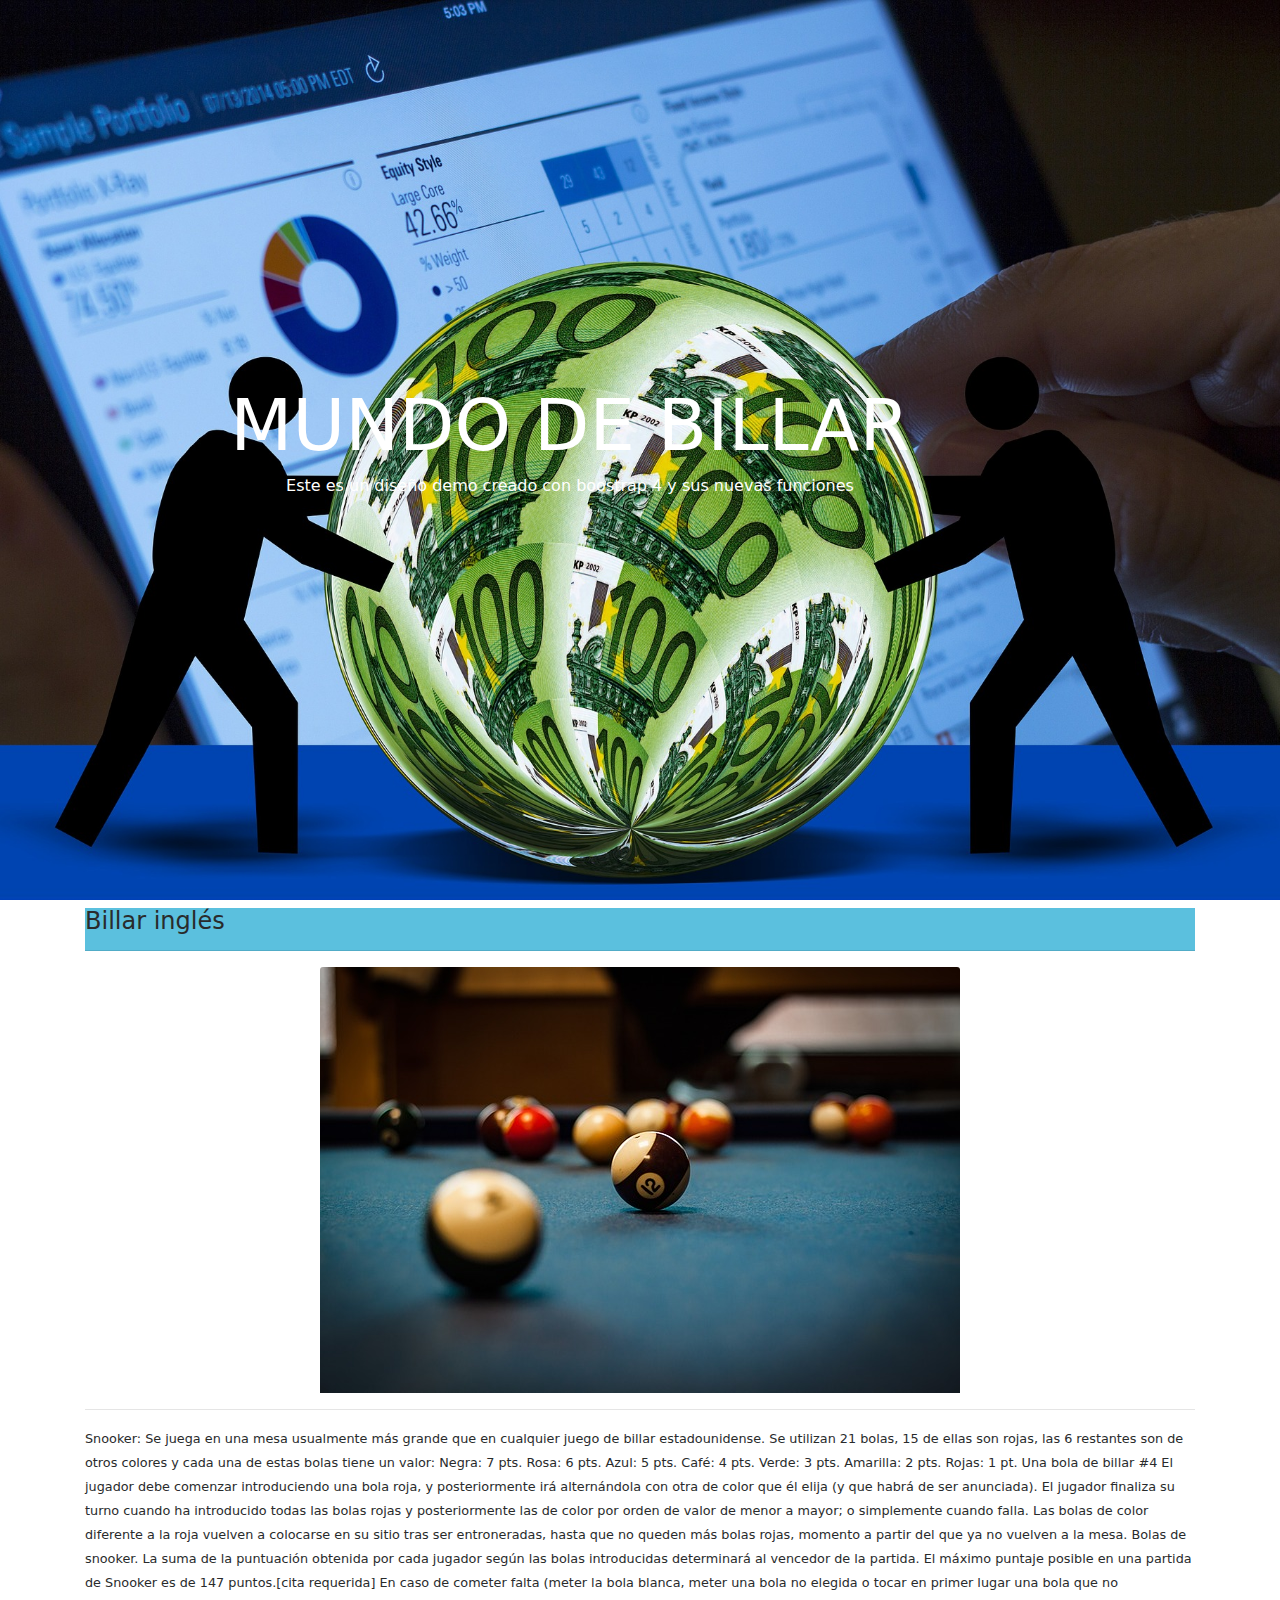
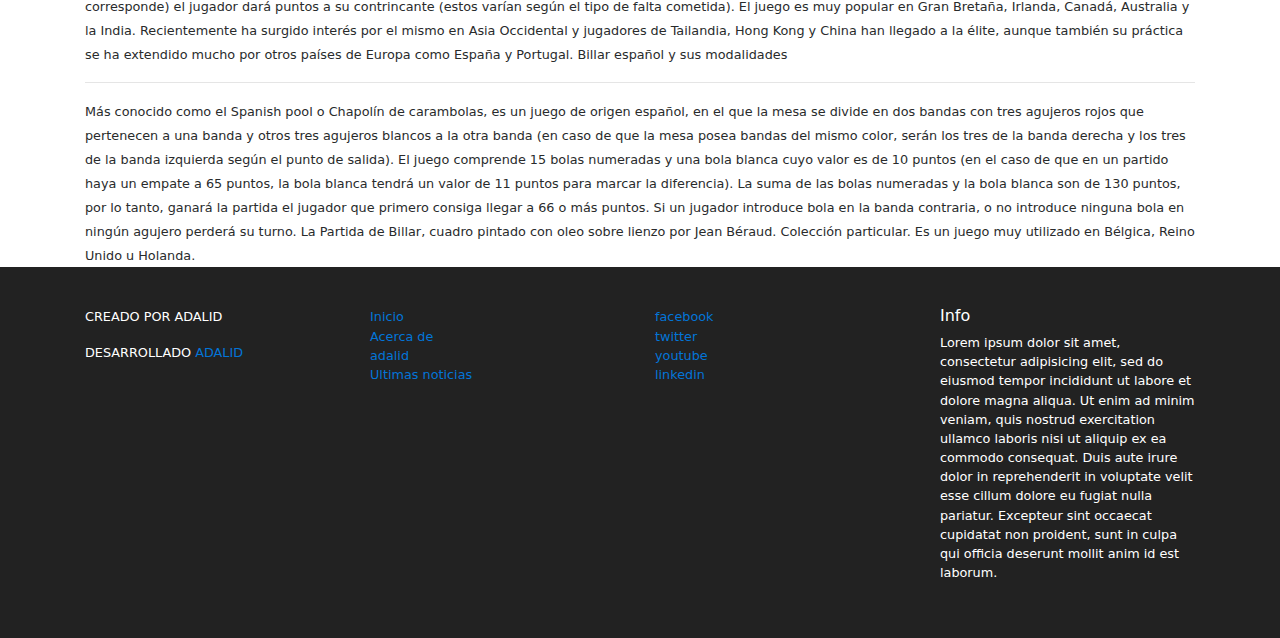
<file: ingles.html>
<!DOCTYPE html>
<html lang="en">
<head>
    <meta charset="UTF-8">
    <meta name="viewport" content="width=device-width, user-scalable=no, initial-scale=1.0, maximum-scale=1.0, minimum-scale=1.0">
    <link rel="stylesheet" href="css/bootstrap.min.css">
    <title>Noticia</title>
    <link rel="stylesheet" type="text/css" href="css/estilos.css">
</head>
<body>


    <section id="cover">
        <div id="cover-texto">
              <div class="container">
                    <div class="row">
                        <div class="col-sm-12">
                              <h1 class="display-3">
                                MUNDO DE BILLAR
                              </h1>
                              <P>Este es un diseño demo creado con boostrap 4 y sus nuevas funciones</P>
                             
                          
                        </div>
                      
                    </div>
                
              </div>
          
        </div>

      
    </section>
     
    
  <div class="container">
    <h1 class="text-muted">
    <h4 class="bg-info">Billar inglés<hr> <small></small></h4>
         <span class="small">
         <center><img class="card-img-top" src="img/3.jpg" alt="Programacion y sistemas"></center><hr>
         Snooker: Se juega en una mesa usualmente más grande que en cualquier juego de billar estadounidense. Se utilizan 21 bolas, 15 de ellas son rojas, las 6 restantes son de otros colores y cada una de estas bolas tiene un valor:
                        Negra: 7 pts.
                        Rosa: 6 pts.
                        Azul: 5 pts.
                        Café: 4 pts.
                        Verde: 3 pts.
                        Amarilla: 2 pts.
                        Rojas: 1 pt.

                        Una bola de billar #4
                        El jugador debe comenzar introduciendo una bola roja, y posteriormente irá alternándola con otra de color que él elija (y que habrá de ser anunciada). El jugador finaliza su turno cuando ha introducido todas las bolas rojas y posteriormente las de color por orden de valor de menor a mayor; o simplemente cuando falla. Las bolas de color diferente a la roja vuelven a colocarse en su sitio tras ser entroneradas, hasta que no queden más bolas rojas, momento a partir del que ya no vuelven a la mesa.


                        Bolas de snooker.
                        La suma de la puntuación obtenida por cada jugador según las bolas introducidas determinará al vencedor de la partida. El máximo puntaje posible en una partida de Snooker es de 147 puntos.[cita requerida]

                        En caso de cometer falta (meter la bola blanca, meter una bola no elegida o tocar en primer lugar una bola que no corresponde) el jugador dará puntos a su contrincante (estos varían según el tipo de falta cometida).

                        El juego es muy popular en Gran Bretaña, Irlanda, Canadá, Australia y la India. Recientemente ha surgido interés por el mismo en Asia Occidental y jugadores de Tailandia, Hong Kong y China han llegado a la élite, aunque también su práctica se ha extendido mucho por otros países de Europa como España y Portugal.

                        Billar español y sus modalidades<hr>
                        Más conocido como el Spanish pool o Chapolín de carambolas, es un juego de origen español, en el que la mesa se divide en dos bandas con tres agujeros rojos que pertenecen a una banda y otros tres agujeros blancos a la otra banda (en caso de que la mesa posea bandas del mismo color, serán los tres de la banda derecha y los tres de la banda izquierda según el punto de salida). El juego comprende 15 bolas numeradas y una bola blanca cuyo valor es de 10 puntos (en el caso de que en un partido haya un empate a 65 puntos, la bola blanca tendrá un valor de 11 puntos para marcar la diferencia).

                        La suma de las bolas numeradas y la bola blanca son de 130 puntos, por lo tanto, ganará la partida el jugador que primero consiga llegar a 66 o más puntos.

                        Si un jugador introduce bola en la banda contraria, o no introduce ninguna bola en ningún agujero perderá su turno.


                        La Partida de Billar, cuadro pintado con oleo sobre lienzo por Jean Béraud. Colección particular.
                        Es un juego muy utilizado en Bélgica, Reino Unido u Holanda.
      </span></h1>










  </div>



  <footer id="footer">
          <div class="container">
                  <div class="row">
                          <div class="col-sm-3">
                                  <p>CREADO POR ADALID</p>
                                  <P>DESARROLLADO <a href="http://www.adalid.com">ADALID </a></P>
                          </div>

                          <div class="col-sm-3">
                                <ul class="list-unstyled">
                                        <li><a href="">Inicio</a></li>
                                        <li><a href="">Acerca de</a></li>
                                        <li><a href="">adalid</a></li>
                                        <li><a href="">Ultimas noticias</a></li>
                                        
                                </ul>
                          </div>

                          <div class="col-sm-3">
                                <ul class="list-unstyled">
                                        <li><a href="">facebook</a></li>
                                        <li><a href="">twitter</a></li>
                                        <li><a href="">youtube</a></li>
                                        <li><a href="">linkedin</a></li>
                                        
                                </ul>
                          </div>

                          <div class="col-sm-3">
                            <h6>Info</h6>
                            <p>Lorem ipsum dolor sit amet, consectetur adipisicing elit, sed do eiusmod
                            tempor incididunt ut labore et dolore magna aliqua. Ut enim ad minim veniam,
                            quis nostrud exercitation ullamco laboris nisi ut aliquip ex ea commodo
                            consequat. Duis aute irure dolor in reprehenderit in voluptate velit esse
                            cillum dolore eu fugiat nulla pariatur. Excepteur sint occaecat cupidatat non
                            proident, sunt in culpa qui officia deserunt mollit anim id est laborum.
                            </p>
                          </div>
                  </div>  
          </div>  
  
</footer>
    
</body>
</html>
</file>
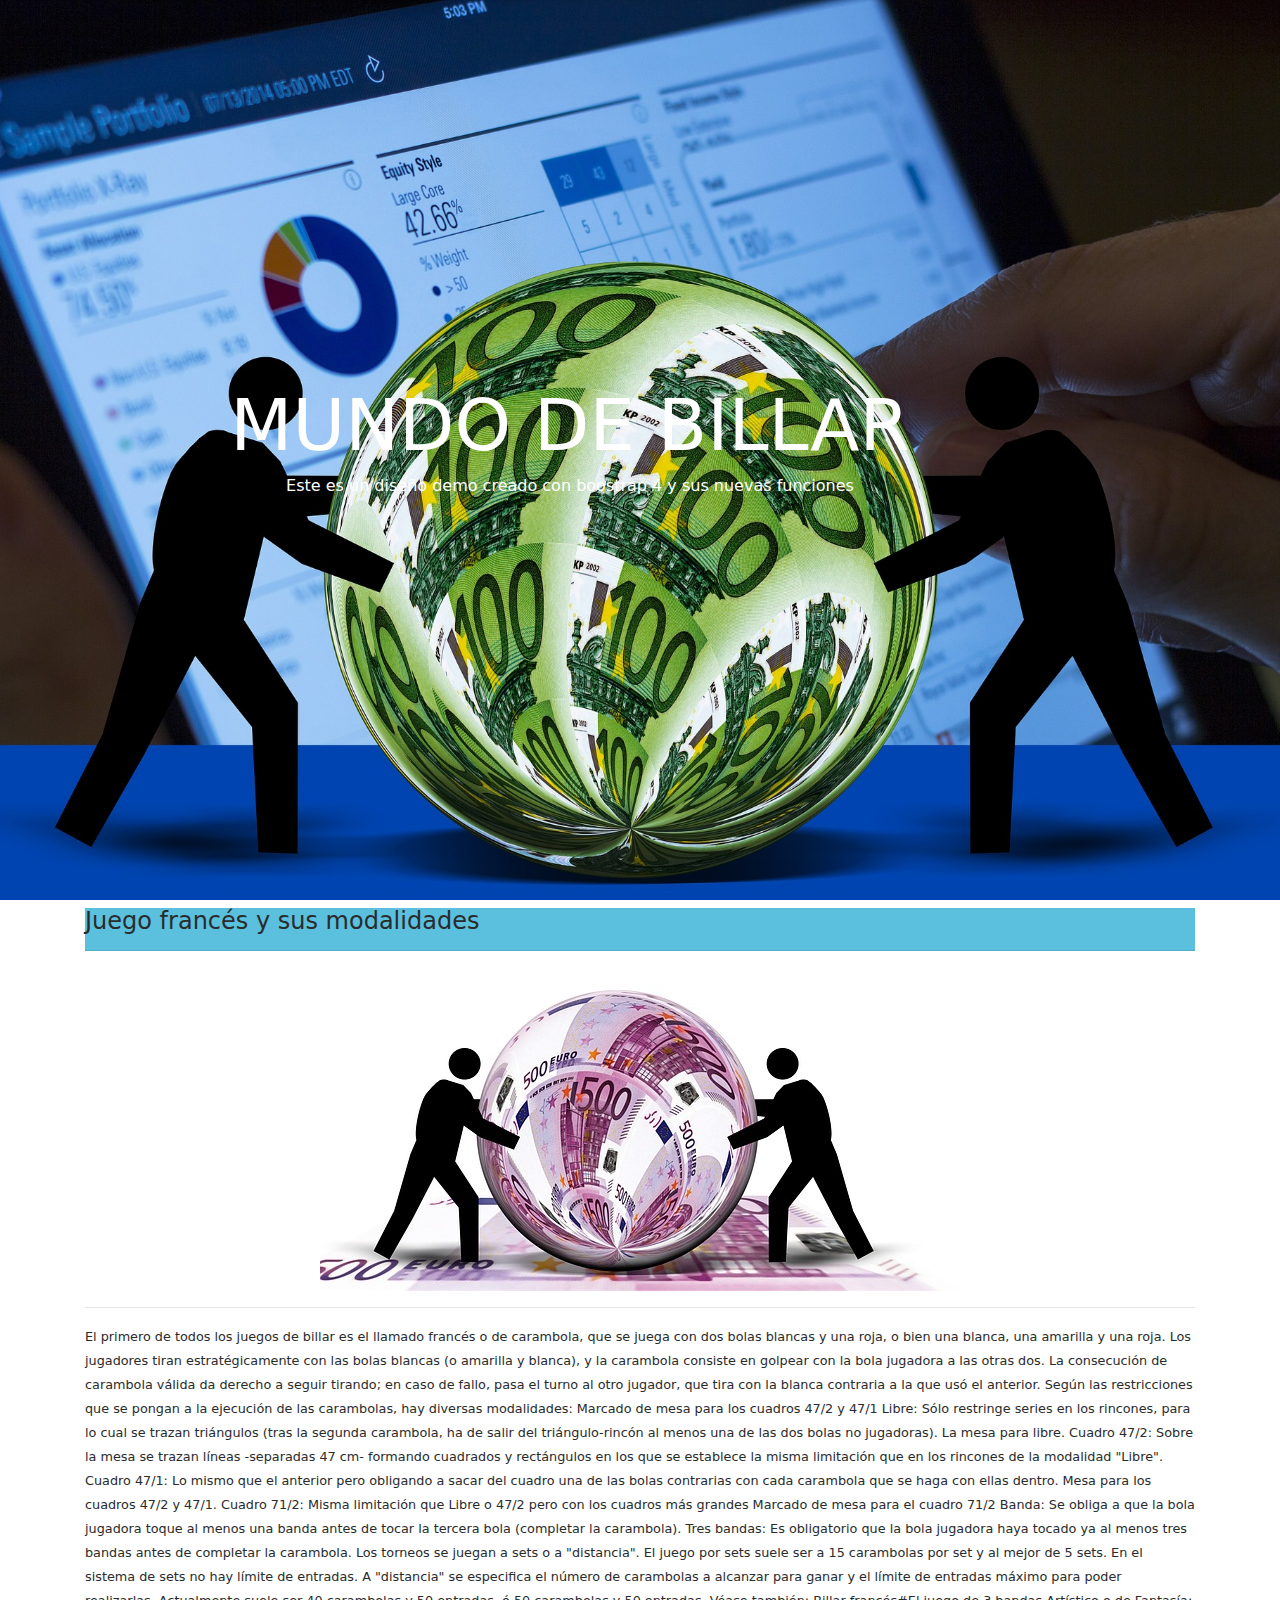
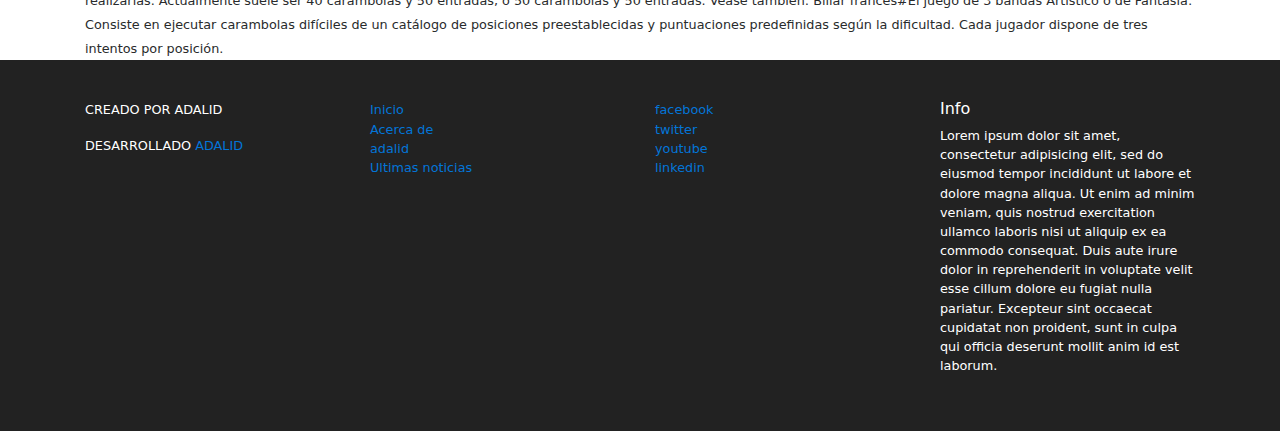
<file: juego.html>
<!DOCTYPE html>
<html lang="en">
<head>
    <meta charset="UTF-8">
    <meta name="viewport" content="width=device-width, user-scalable=no, initial-scale=1.0, maximum-scale=1.0, minimum-scale=1.0">
    <link rel="stylesheet" href="css/bootstrap.min.css">
    <title>Noticia</title>
    <link rel="stylesheet" type="text/css" href="css/estilos.css">
</head>
<body>


    <section id="cover">
        <div id="cover-texto">
              <div class="container">
                    <div class="row">
                        <div class="col-sm-12">
                              <h1 class="display-3">
                                MUNDO DE BILLAR
                              </h1>
                              <P>Este es un diseño demo creado con boostrap 4 y sus nuevas funciones</P>
                             
                          
                        </div>
                      
                    </div>
                
              </div>
          
        </div>

      
    </section>

    
  <div class="container">
    <h1 class="text-muted">
    <h4 class="bg-info">Juego francés y sus modalidades <hr> <small></small></h4>
         <span class="small">
         <center><img class="card-img-top" src="img/1.jpg" alt="Programacion y sistemas"></center><hr>
         El primero de todos los juegos de billar es el llamado francés o de carambola, que se juega con dos bolas blancas y una roja, o bien una blanca, una amarilla y una roja. Los jugadores tiran estratégicamente con las bolas blancas (o amarilla y blanca), y la carambola consiste en golpear con la bola jugadora a las otras dos. La consecución de carambola válida da derecho a seguir tirando; en caso de fallo, pasa el turno al otro jugador, que tira con la blanca contraria a la que usó el anterior.

          Según las restricciones que se pongan a la ejecución de las carambolas, hay diversas modalidades:


          Marcado de mesa para los cuadros 47/2 y 47/1
          Libre: Sólo restringe series en los rincones, para lo cual se trazan triángulos (tras la segunda carambola, ha de salir del triángulo-rincón al menos una de las dos bolas no jugadoras). La mesa para libre.
          Cuadro 47/2: Sobre la mesa se trazan líneas -separadas 47 cm- formando cuadrados y rectángulos en los que se establece la misma limitación que en los rincones de la modalidad "Libre".
          Cuadro 47/1: Lo mismo que el anterior pero obligando a sacar del cuadro una de las bolas contrarias con cada carambola que se haga con ellas dentro. Mesa para los cuadros 47/2 y 47/1.
          Cuadro 71/2: Misma limitación que Libre o 47/2 pero con los cuadros más grandes

          Marcado de mesa para el cuadro 71/2
          Banda: Se obliga a que la bola jugadora toque al menos una banda antes de tocar la tercera bola (completar la carambola).
          Tres bandas: Es obligatorio que la bola jugadora haya tocado ya al menos tres bandas antes de completar la carambola.
          Los torneos se juegan a sets o a "distancia". El juego por sets suele ser a 15 carambolas por set y al mejor de 5 sets. En el sistema de sets no hay límite de entradas. A "distancia" se especifica el número de carambolas a alcanzar para ganar y el límite de entradas máximo para poder realizarlas. Actualmente suele ser 40 carambolas y 50 entradas, ó 50 carambolas y 50 entradas.

          Véase también: Billar francés#El juego de 3 bandas
          Artístico o de Fantasía: Consiste en ejecutar carambolas difíciles de un catálogo de posiciones preestablecidas y puntuaciones predefinidas según la dificultad. Cada jugador dispone de tres intentos por posición.
      </span></h1>










  </div>



  <footer id="footer">
          <div class="container">
                  <div class="row">
                          <div class="col-sm-3">
                                  <p>CREADO POR ADALID</p>
                                  <P>DESARROLLADO <a href="http://www.adalid.com">ADALID </a></P>
                          </div>

                          <div class="col-sm-3">
                                <ul class="list-unstyled">
                                        <li><a href="">Inicio</a></li>
                                        <li><a href="">Acerca de</a></li>
                                        <li><a href="">adalid</a></li>
                                        <li><a href="">Ultimas noticias</a></li>
                                        
                                </ul>
                          </div>

                          <div class="col-sm-3">
                                <ul class="list-unstyled">
                                        <li><a href="">facebook</a></li>
                                        <li><a href="">twitter</a></li>
                                        <li><a href="">youtube</a></li>
                                        <li><a href="">linkedin</a></li>
                                        
                                </ul>
                          </div>

                          <div class="col-sm-3">
                            <h6>Info</h6>
                            <p>Lorem ipsum dolor sit amet, consectetur adipisicing elit, sed do eiusmod
                            tempor incididunt ut labore et dolore magna aliqua. Ut enim ad minim veniam,
                            quis nostrud exercitation ullamco laboris nisi ut aliquip ex ea commodo
                            consequat. Duis aute irure dolor in reprehenderit in voluptate velit esse
                            cillum dolore eu fugiat nulla pariatur. Excepteur sint occaecat cupidatat non
                            proident, sunt in culpa qui officia deserunt mollit anim id est laborum.
                            </p>
                          </div>
                  </div>  
          </div>  
  
</footer>
    
</body>
</html>
</file>
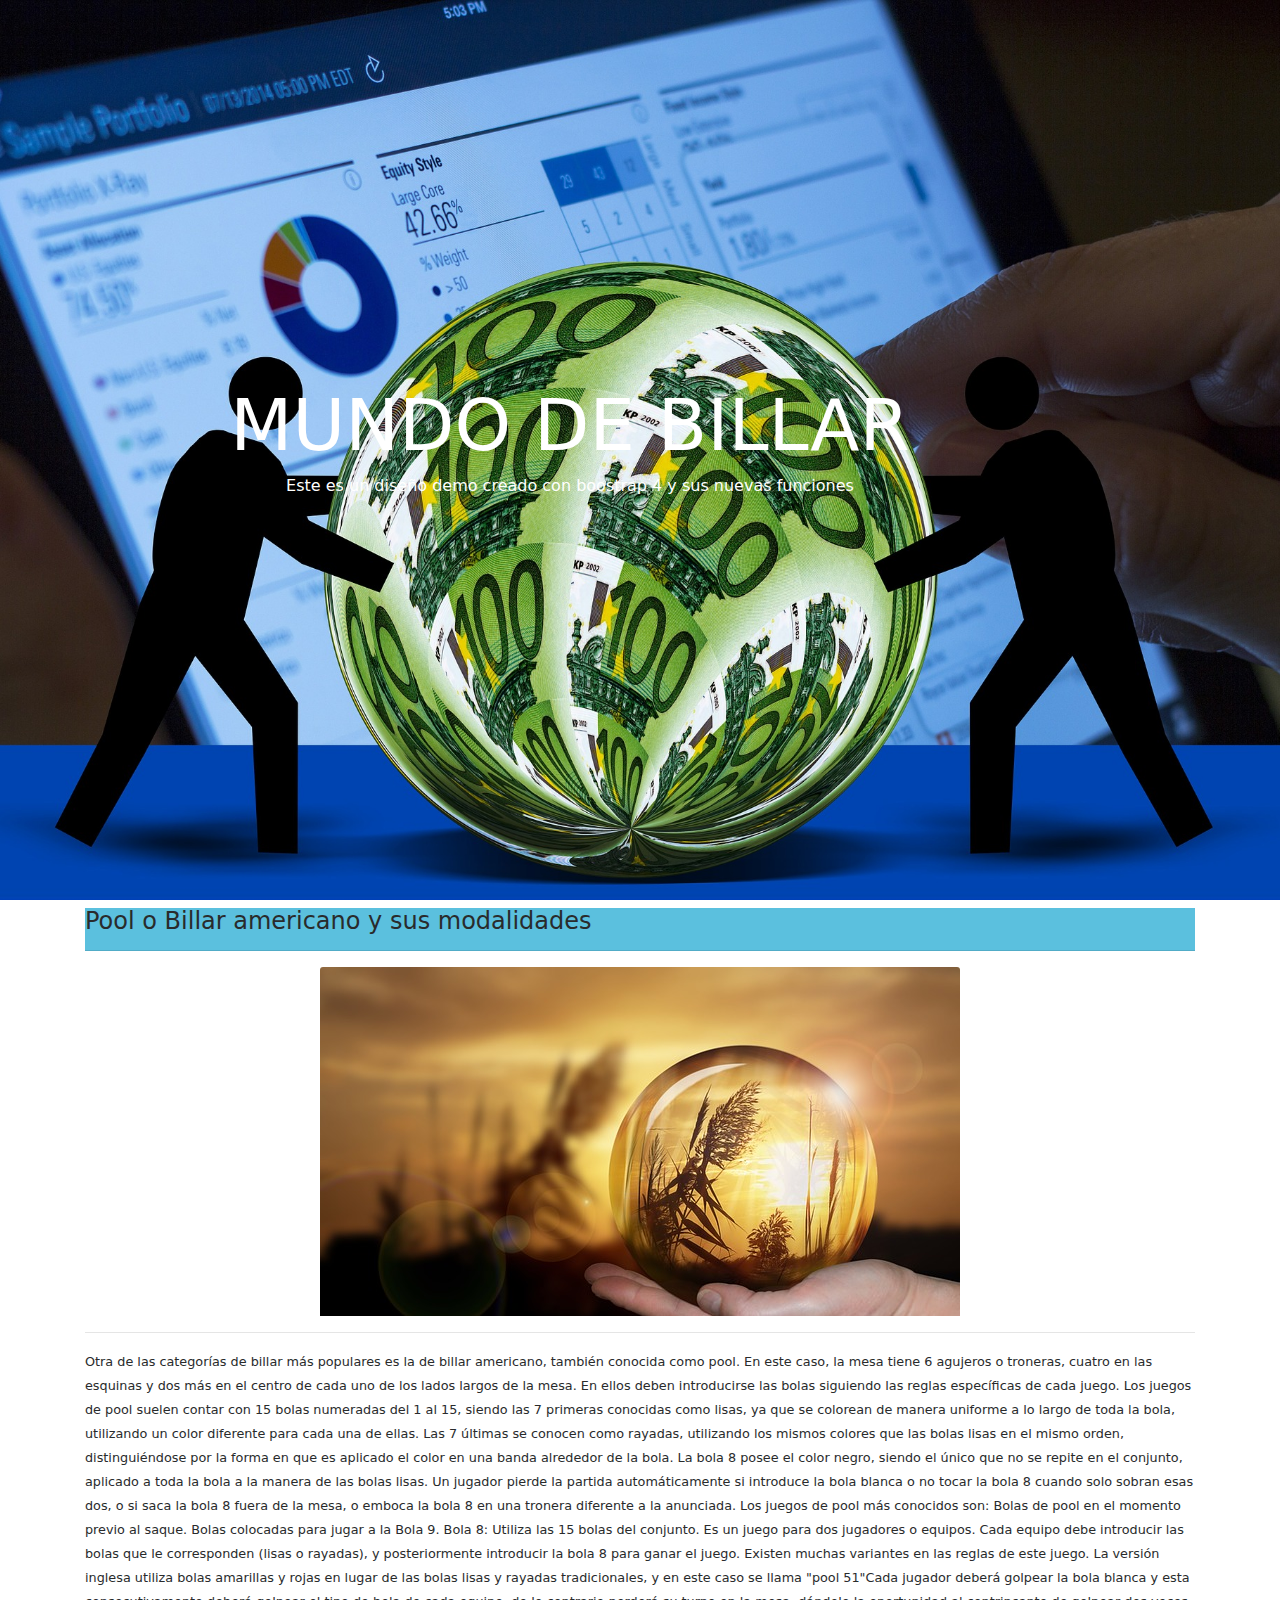
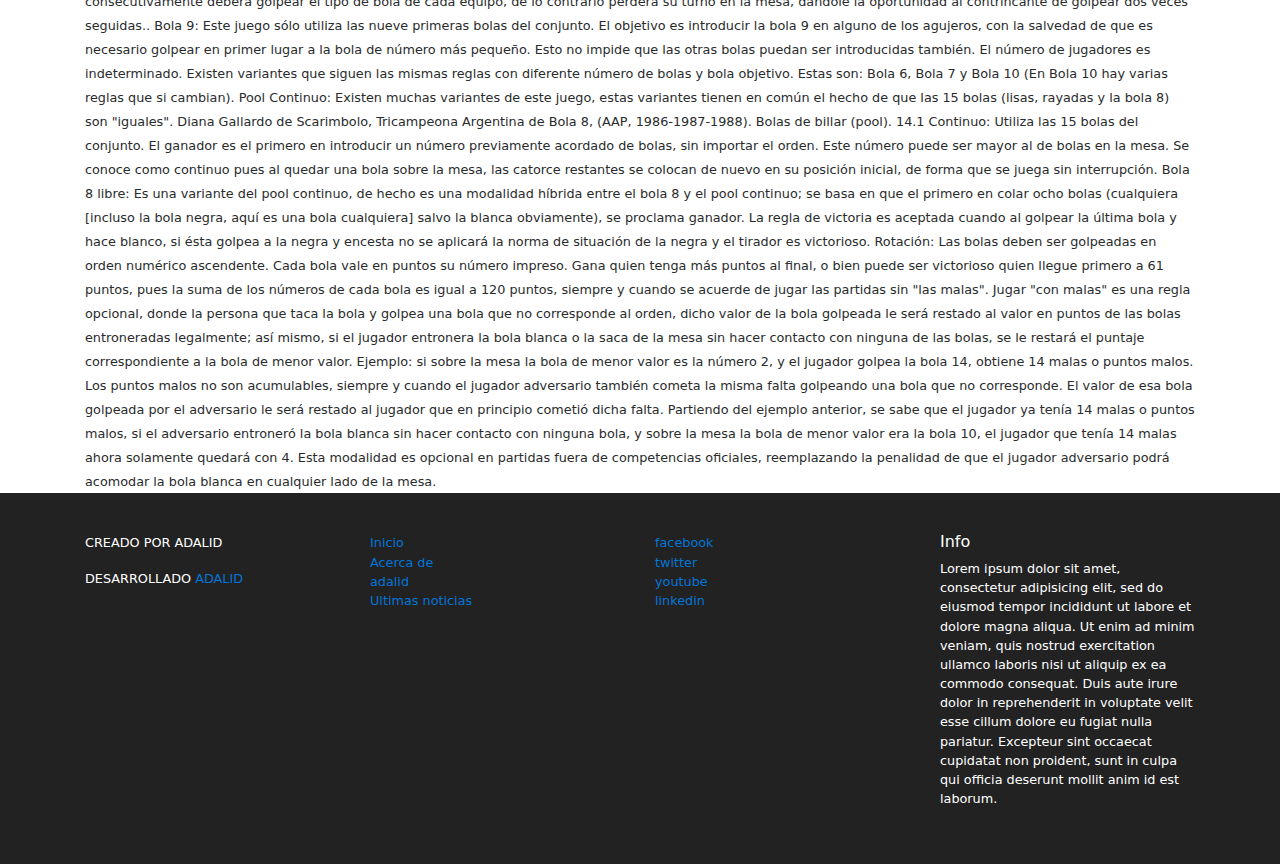
<file: pool.html>
<!DOCTYPE html>
<html lang="en">
<head>
    <meta charset="UTF-8">
    <meta name="viewport" content="width=device-width, user-scalable=no, initial-scale=1.0, maximum-scale=1.0, minimum-scale=1.0">
    <link rel="stylesheet" href="css/bootstrap.min.css">
    <title>Noticia</title>
    <link rel="stylesheet" type="text/css" href="css/estilos.css">
</head>
<body>


    <section id="cover">
        <div id="cover-texto">
              <div class="container">
                    <div class="row">
                        <div class="col-sm-12">
                              <h1 class="display-3">
                                    MUNDO DE BILLAR
                              </h1>
                              <P>Este es un diseño demo creado con boostrap 4 y sus nuevas funciones</P>
                             
                          
                        </div>
                      
                    </div>
                
              </div>
          
        </div>

      
    </section>
    </section>
    
  <div class="container">
    <h1 class="text-muted">
    <h4 class="bg-info">Pool o Billar americano y sus modalidades <hr> <small></small></h4>
         <span class="small">
         <center><img class="card-img-top" src="img/2.jpg" alt="Programacion y sistemas"></center><hr>
        Otra de las categorías de billar más populares es la de billar americano, también conocida como pool. En este caso, la mesa tiene 6 agujeros o troneras, cuatro en las esquinas y dos más en el centro de cada uno de los lados largos de la mesa. En ellos deben introducirse las bolas siguiendo las reglas específicas de cada juego.

        Los juegos de pool suelen contar con 15 bolas numeradas del 1 al 15, siendo las 7 primeras conocidas como lisas, ya que se colorean de manera uniforme a lo largo de toda la bola, utilizando un color diferente para cada una de ellas. Las 7 últimas se conocen como rayadas, utilizando los mismos colores que las bolas lisas en el mismo orden, distinguiéndose por la forma en que es aplicado el color en una banda alrededor de la bola.

        La bola 8 posee el color negro, siendo el único que no se repite en el conjunto, aplicado a toda la bola a la manera de las bolas lisas. Un jugador pierde la partida automáticamente si introduce la bola blanca o no tocar la bola 8 cuando solo sobran esas dos, o si saca la bola 8 fuera de la mesa, o emboca la bola 8 en una tronera diferente a la anunciada.

        Los juegos de pool más conocidos son:


        Bolas de pool en el momento previo al saque.

        Bolas colocadas para jugar a la Bola 9.
        Bola 8: Utiliza las 15 bolas del conjunto. Es un juego para dos jugadores o equipos. Cada equipo debe introducir las bolas que le corresponden (lisas o rayadas), y posteriormente introducir la bola 8 para ganar el juego. Existen muchas variantes en las reglas de este juego. La versión inglesa utiliza bolas amarillas y rojas en lugar de las bolas lisas y rayadas tradicionales, y en este caso se llama "pool 51"Cada jugador deberá golpear la bola blanca y esta consecutivamente deberá golpear el tipo de bola de cada equipo, de lo contrario perderá su turno en la mesa, dándole la oportunidad al contrincante de golpear dos veces seguidas..
        Bola 9: Este juego sólo utiliza las nueve primeras bolas del conjunto. El objetivo es introducir la bola 9 en alguno de los agujeros, con la salvedad de que es necesario golpear en primer lugar a la bola de número más pequeño. Esto no impide que las otras bolas puedan ser introducidas también. El número de jugadores es indeterminado. Existen variantes que siguen las mismas reglas con diferente número de bolas y bola objetivo. Estas son: Bola 6, Bola 7 y Bola 10 (En Bola 10 hay varias reglas que si cambian).
        Pool Continuo: Existen muchas variantes de este juego, estas variantes tienen en común el hecho de que las 15 bolas (lisas, rayadas y la bola 8) son "iguales".

        Diana Gallardo de Scarimbolo, Tricampeona Argentina de Bola 8, (AAP, 1986-1987-1988).

        Bolas de billar (pool).
        14.1 Continuo: Utiliza las 15 bolas del conjunto. El ganador es el primero en introducir un número previamente acordado de bolas, sin importar el orden. Este número puede ser mayor al de bolas en la mesa. Se conoce como continuo pues al quedar una bola sobre la mesa, las catorce restantes se colocan de nuevo en su posición inicial, de forma que se juega sin interrupción.
        Bola 8 libre: Es una variante del pool continuo, de hecho es una modalidad híbrida entre el bola 8 y el pool continuo; se basa en que el primero en colar ocho bolas (cualquiera [incluso la bola negra, aquí es una bola cualquiera] salvo la blanca obviamente), se proclama ganador. La regla de victoria es aceptada cuando al golpear la última bola y hace blanco, si ésta golpea a la negra y encesta no se aplicará la norma de situación de la negra y el tirador es victorioso.
        Rotación: Las bolas deben ser golpeadas en orden numérico ascendente. Cada bola vale en puntos su número impreso. Gana quien tenga más puntos al final, o bien puede ser victorioso quien llegue primero a 61 puntos, pues la suma de los números de cada bola es igual a 120 puntos, siempre y cuando se acuerde de jugar las partidas sin "las malas". Jugar "con malas" es una regla opcional, donde la persona que taca la bola y golpea una bola que no corresponde al orden, dicho valor de la bola golpeada le será restado al valor en puntos de las bolas entroneradas legalmente; así mismo, si el jugador entronera la bola blanca o la saca de la mesa sin hacer contacto con ninguna de las bolas, se le restará el puntaje correspondiente a la bola de menor valor. Ejemplo: si sobre la mesa la bola de menor valor es la número 2, y el jugador golpea la bola 14, obtiene 14 malas o puntos malos. Los puntos malos no son acumulables, siempre y cuando el jugador adversario también cometa la misma falta golpeando una bola que no corresponde. El valor de esa bola golpeada por el adversario le será restado al jugador que en principio cometió dicha falta. Partiendo del ejemplo anterior, se sabe que el jugador ya tenía 14 malas o puntos malos, si el adversario entroneró la bola blanca sin hacer contacto con ninguna bola, y sobre la mesa la bola de menor valor era la bola 10, el jugador que tenía 14 malas ahora solamente quedará con 4. Esta modalidad es opcional en partidas fuera de competencias oficiales, reemplazando la penalidad de que el jugador adversario podrá acomodar la bola blanca en cualquier lado de la mesa.










  </div>



  <footer id="footer">
          <div class="container">
                  <div class="row">
                          <div class="col-sm-3">
                                  <p>CREADO POR ADALID</p>
                                  <P>DESARROLLADO <a href="http://www.adalid.com">ADALID </a></P>
                          </div>

                          <div class="col-sm-3">
                                <ul class="list-unstyled">
                                        <li><a href="">Inicio</a></li>
                                        <li><a href="">Acerca de</a></li>
                                        <li><a href="">adalid</a></li>
                                        <li><a href="">Ultimas noticias</a></li>
                                        
                                </ul>
                          </div>

                          <div class="col-sm-3">
                                <ul class="list-unstyled">
                                        <li><a href="">facebook</a></li>
                                        <li><a href="">twitter</a></li>
                                        <li><a href="">youtube</a></li>
                                        <li><a href="">linkedin</a></li>
                                        
                                </ul>
                          </div>

                          <div class="col-sm-3">
                            <h6>Info</h6>
                            <p>Lorem ipsum dolor sit amet, consectetur adipisicing elit, sed do eiusmod
                            tempor incididunt ut labore et dolore magna aliqua. Ut enim ad minim veniam,
                            quis nostrud exercitation ullamco laboris nisi ut aliquip ex ea commodo
                            consequat. Duis aute irure dolor in reprehenderit in voluptate velit esse
                            cillum dolore eu fugiat nulla pariatur. Excepteur sint occaecat cupidatat non
                            proident, sunt in culpa qui officia deserunt mollit anim id est laborum.
                            </p>
                          </div>
                  </div>  
          </div>  
  
</footer>
    
</body>
</html>
</file>
<file: css/estilos.css>
html, body
{
  height: 100%;
}

img
{
  max-width: 100%;
}
/*COVER   */
#cover
{
   background: #222 url('../img/n2.jpg') center center no-repeat;
   background-size: cover;
   color: white;
   height: 100%;
   text-align: center;
   display: flex;
   align-items:center;
 }
 #cover-text
 {
   width: 100%;
 }
 #cover-texto .form-inline
 {
  padding: 5rem 0;
 }

 .contenido-seccion
 {
  padding: 5rem 0;
 }
 #acerca-de
 {
  background: #222 url('../img/n1.jpg') center center no-repeat;
   background-size: cover;
 }
 #texto-acerca-de
 {
  background: rgba(0,0,0,0.8);

  color: blue;
  padding: 1.875rem;
 }

 #footer
 {
  background: #222;
  color: white;
  font-size: 0.8rem;
  padding: 2.5rem 0;
 }
</file>
